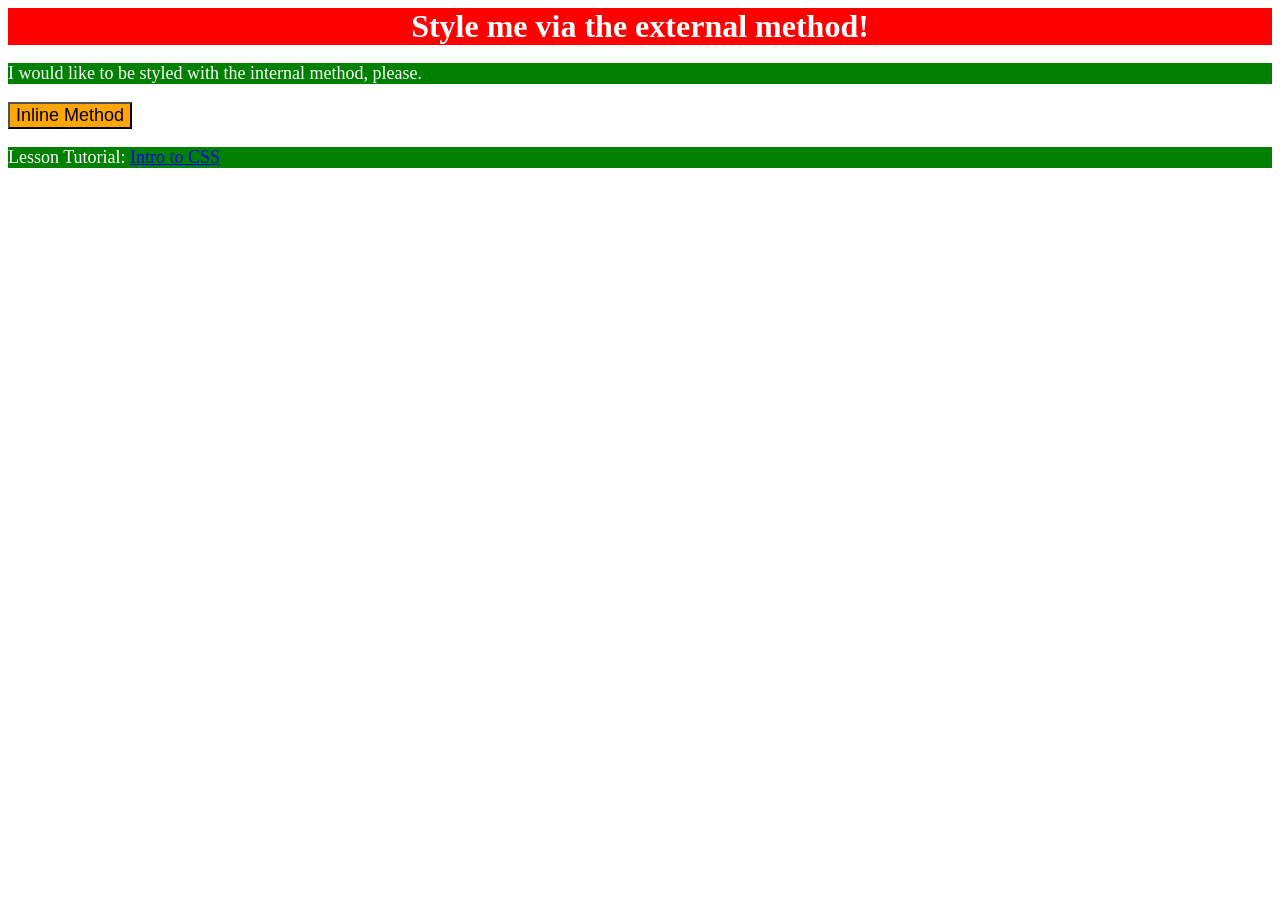
<file: foundations/intro-to-css/01-css-methods/index.html>
<!DOCTYPE html>
<html lang="en">
  <head>
    <meta charset="UTF-8">
    <meta http-equiv="X-UA-Compatible" content="IE=edge">
    <meta name="viewport" content="width=device-width, initial-scale=1.0">
    <link rel="stylesheet" href="./style.css">
    <!--INTERNAL CSS FOR ALL Ps-->
    <style>
        p {
            color: white;
            background-color: green;
            font-size: 18px;
        }
    </style>
    <title>Methods for Adding CSS</title>
  </head>
  <body>
    <div>Style me via the external method!</div>
    <p>I would like to be styled with the internal method, please.</p>
    <button style="background-color: orange; font-size: 18px">Inline Method</button>

    <p>Lesson Tutorial: <a href="https://www.theodinproject.com/lessons/foundations-intro-to-css" target="_blank" rel="noreferrer">Intro to CSS</a></p>
  </body>
</html>
</file>
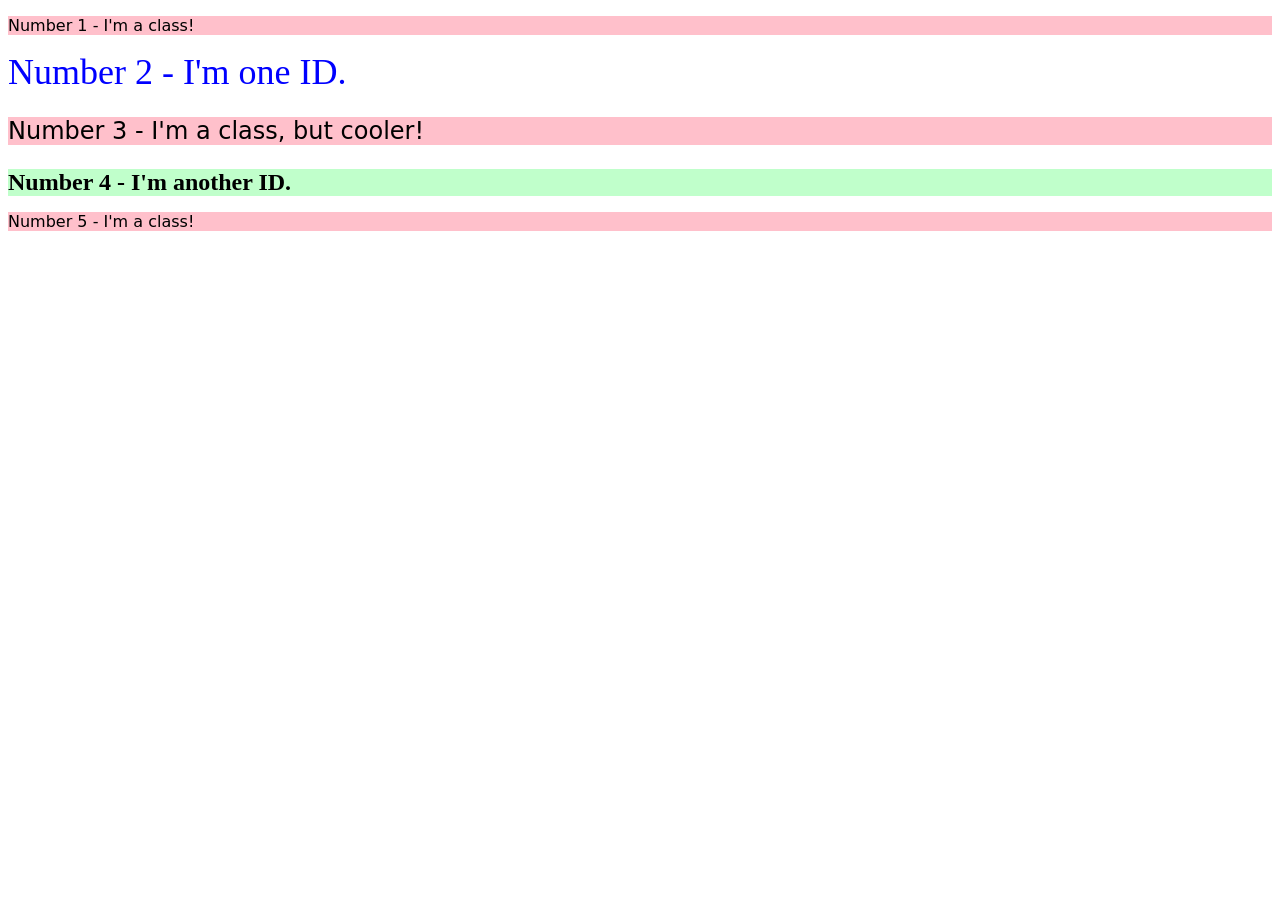
<file: foundations/intro-to-css/02-class-id-selectors/index.html>
<!DOCTYPE html>
<html lang="en">
  <head>
    <meta charset="UTF-8">
    <meta http-equiv="X-UA-Compatible" content="IE=edge">
    <meta name="viewport" content="width=device-width, initial-scale=1.0">
    <title>Class and ID Selectors</title>
    <link rel="stylesheet" href="style.css">
  </head>
  <body>
    <p class="class1">Number 1 - I'm a class!</p>
    <div id="id2">Number 2 - I'm one ID.</div>
    <p class="class2">Number 3 - I'm a class, but cooler!</p>
    <div id="id4">Number 4 - I'm another ID.</div>
    <p class="class3">Number 5 - I'm a class!</p>
  </body>
</html>
</file>
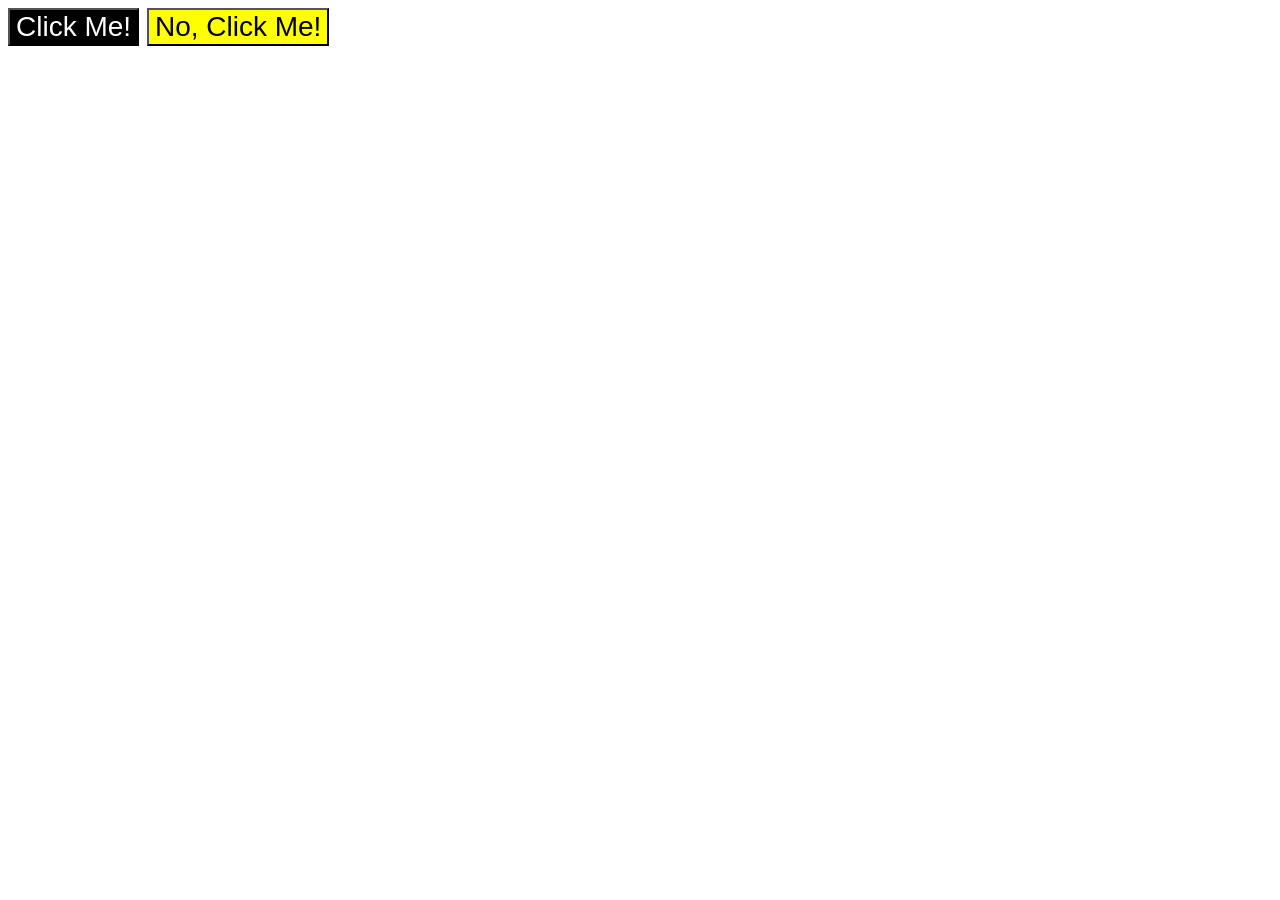
<file: foundations/intro-to-css/03-grouping-selectors/index.html>
<!DOCTYPE html>
<html lang="en">
  <head>
    <meta charset="UTF-8">
    <meta http-equiv="X-UA-Compatible" content="IE=edge">
    <meta name="viewport" content="width=device-width, initial-scale=1.0">
    <title>Grouping Selectors</title>
    <link rel="stylesheet" href="style.css">
  </head>
  <body>
    <button class="el1">Click Me!</button>
    <button class="el2">No, Click Me!</button>
  </body>
</html>
</file>
<file: foundations/intro-to-css/01-css-methods/style.css>
/*For all divs:*/
div {
    background-color: red; /*Make the background red*/
    color: white; /*Make the text white*/
    font-size: 32px; /*Make the font 32px high*/
    font-weight: 700; /*Make the font bolded (700)*/
    text-align: center; /*Center the text*/
}
</file>
<file: foundations/intro-to-css/02-class-id-selectors/style.css>
/* Add CSS Styling */
/***COMPLETED 4/22/2026 by Christopher Payne***/
/***All odd numbered elements**: a light red/pink background, and a list of fonts containing `Verdana` and `DejaVu Sans` with `sans-serif` as a fallback
* **The second element**: blue text and a font size of 36px
* **The third element**: in addition to the styles for all odd numbered elements, add a font size of 24px
* **The fourth element**: a light green background, a font size of 24px, and bold*/
p {
    background-color: #FFC0CB; /*Make the background pink*/
    font-family: Verdana, "DejaVu Sans", sans-serif;
}
#id2 {
    color: #0000ff; /*Make the second element's text blue*/
    font-size: 36px; /*Make the font 36px high*/
}

.class2 {
    font-size: 24px;
}

#id4 {
    background-color: #c0ffcb; /*Make bkg color light green*/
    font-size: 24px; /*Make the font 24px high*/
    font-weight: 700; /*Make the font bolded (700)*/
}
</file>
<file: foundations/intro-to-css/03-grouping-selectors/style.css>
/* Add CSS Styling */
/* COMPLETED - 4/22/2026 by Christopher Payne
- **The first element**: a black background and white text
- **The second element**: a yellow background
- **Both elements**: a font size of 28px and a list of fonts containing `Helvetica` and `Times New Roman`, with `sans-serif` as a fallback
*/

* {
    font-size: 28px;
    font-family: Helvetica, 'Times New Roman', sans-serif;
}

.el1 {
    background-color: #000000;
    color: #FFFFFF;
}

.el2 {
    background-color: #ffff00;
}
</file>
